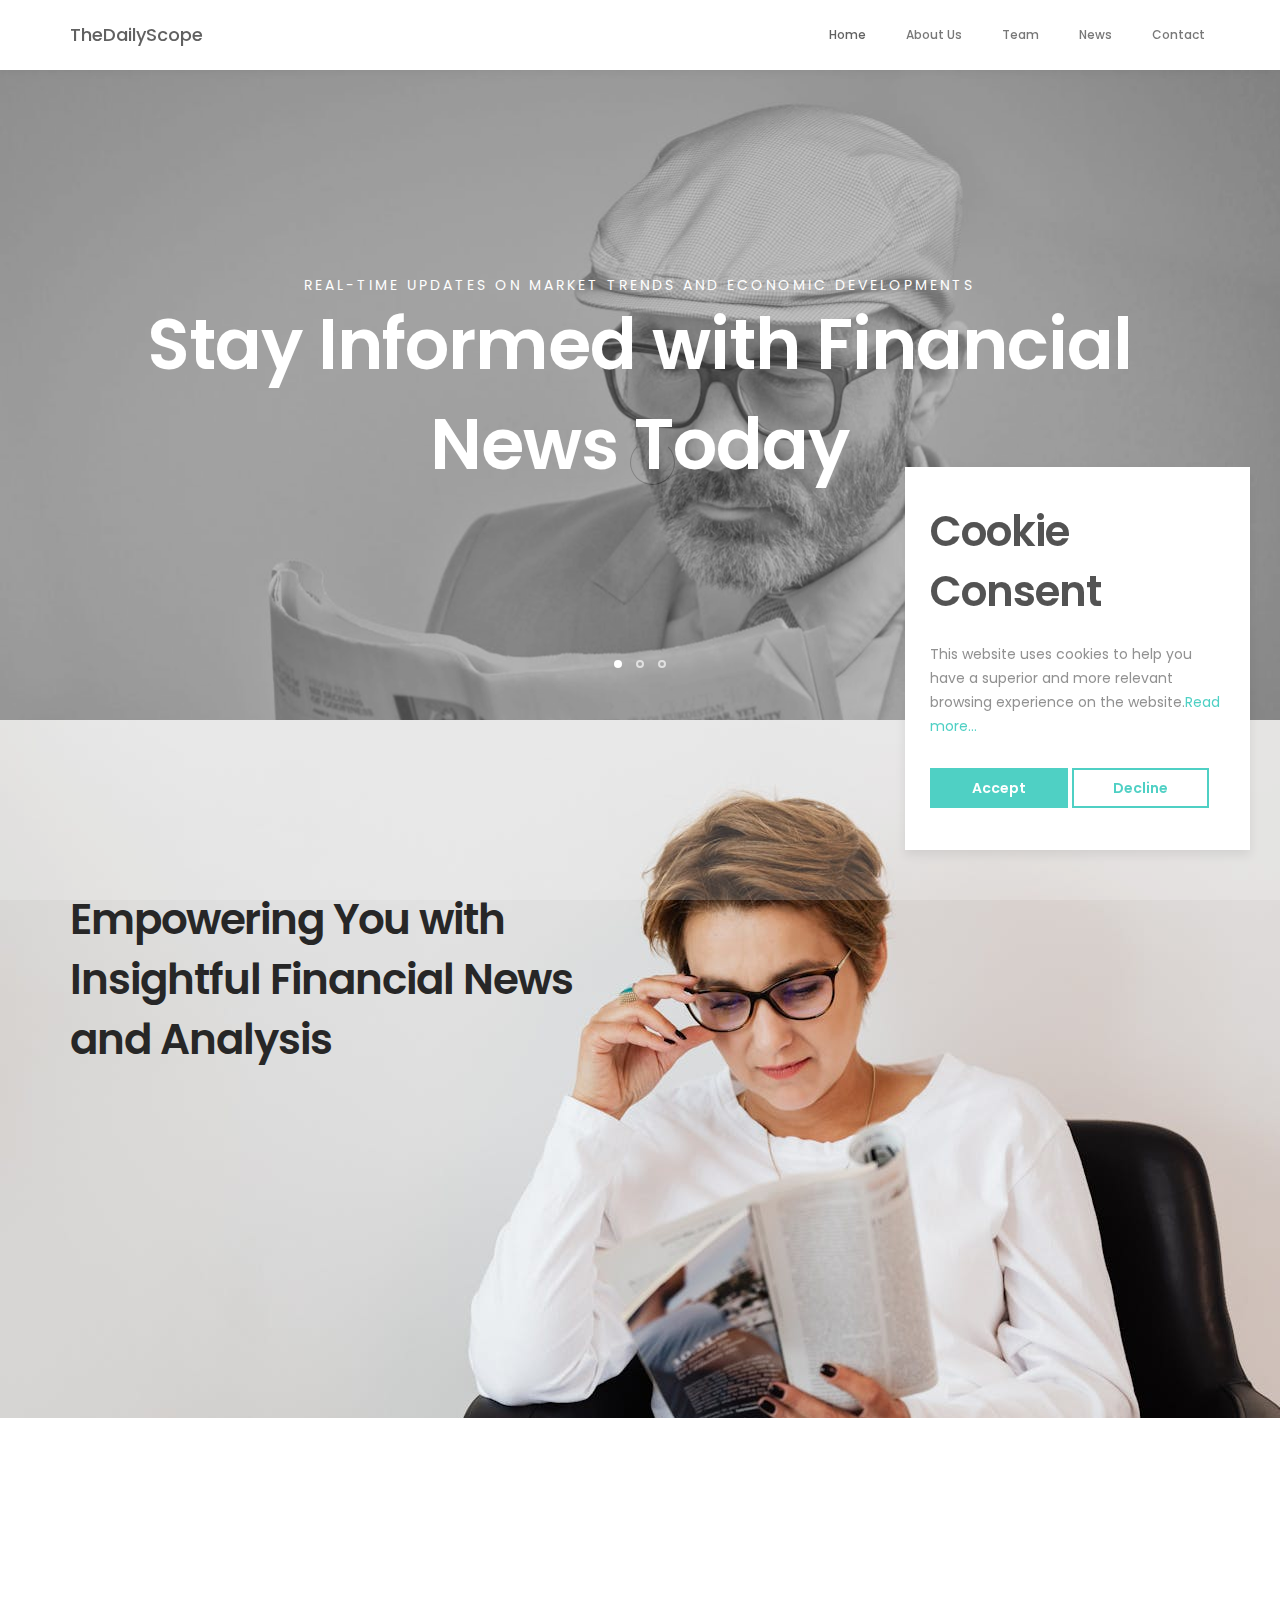
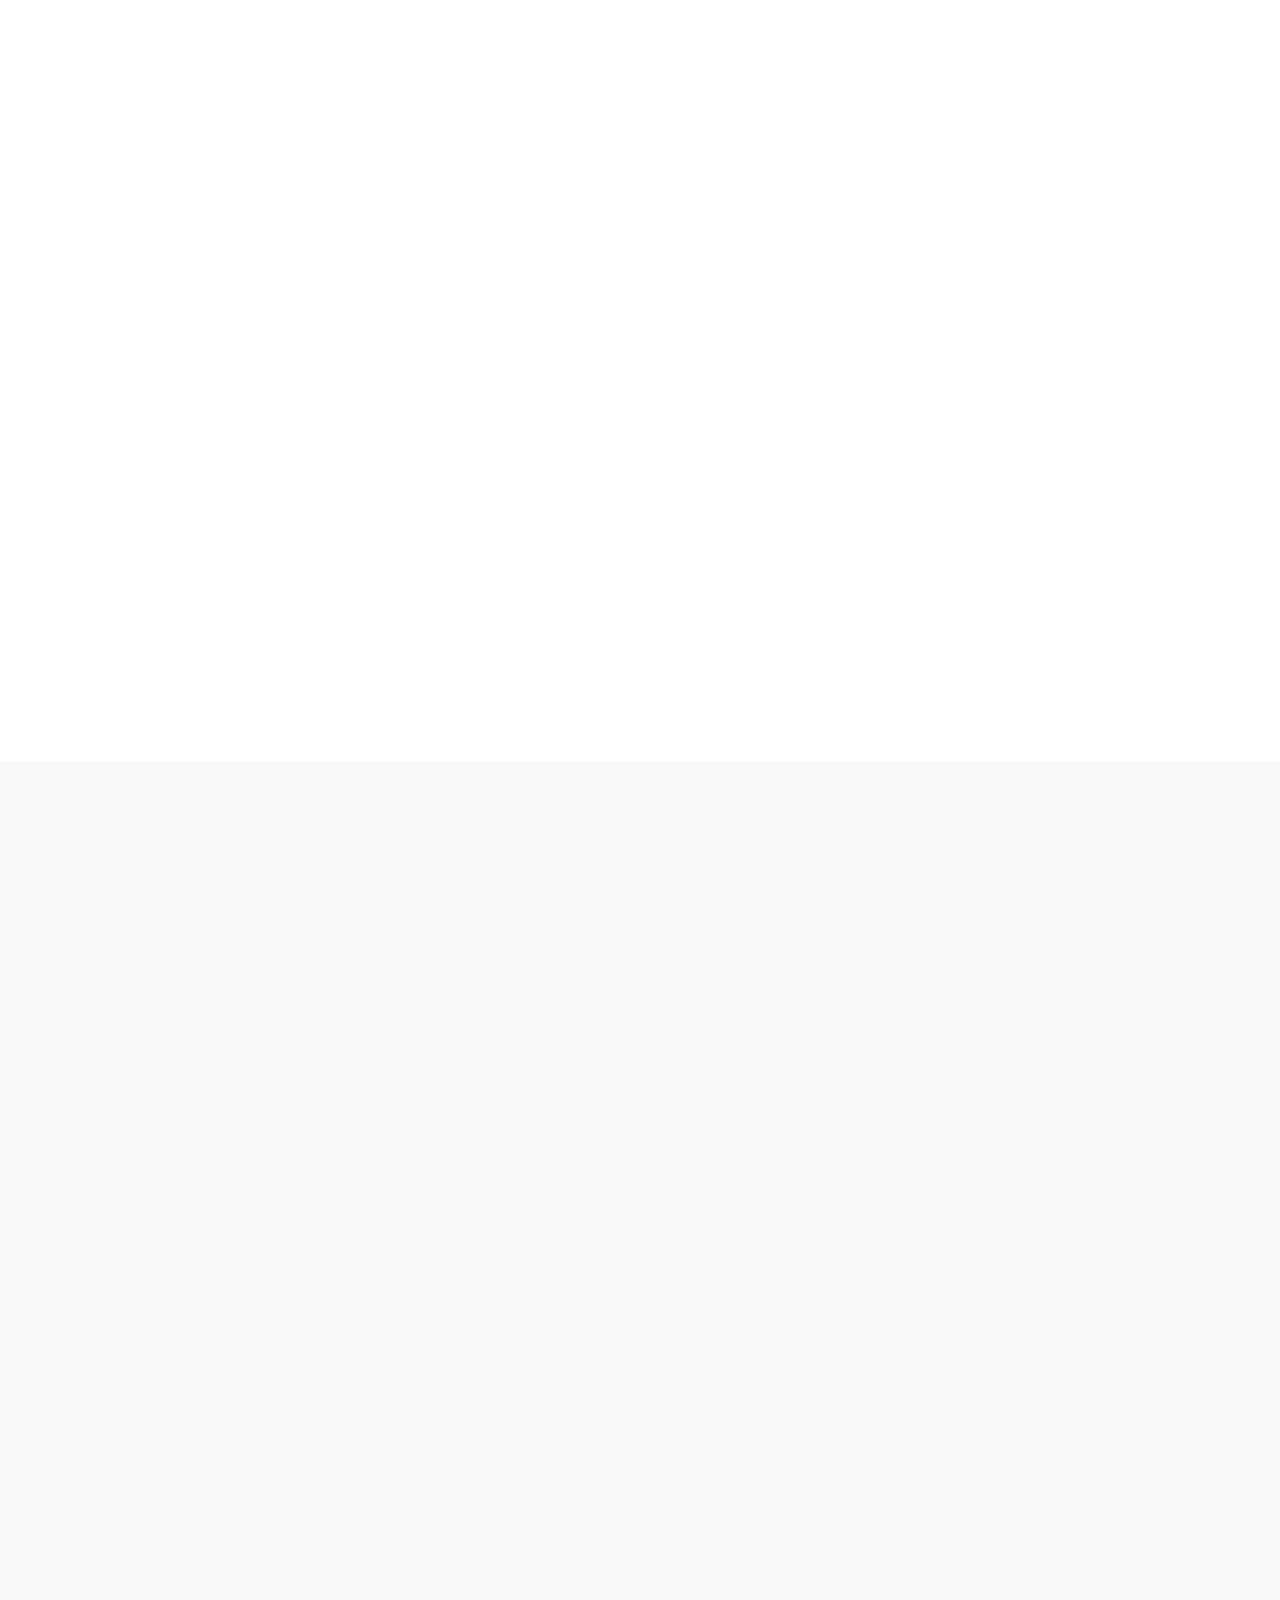
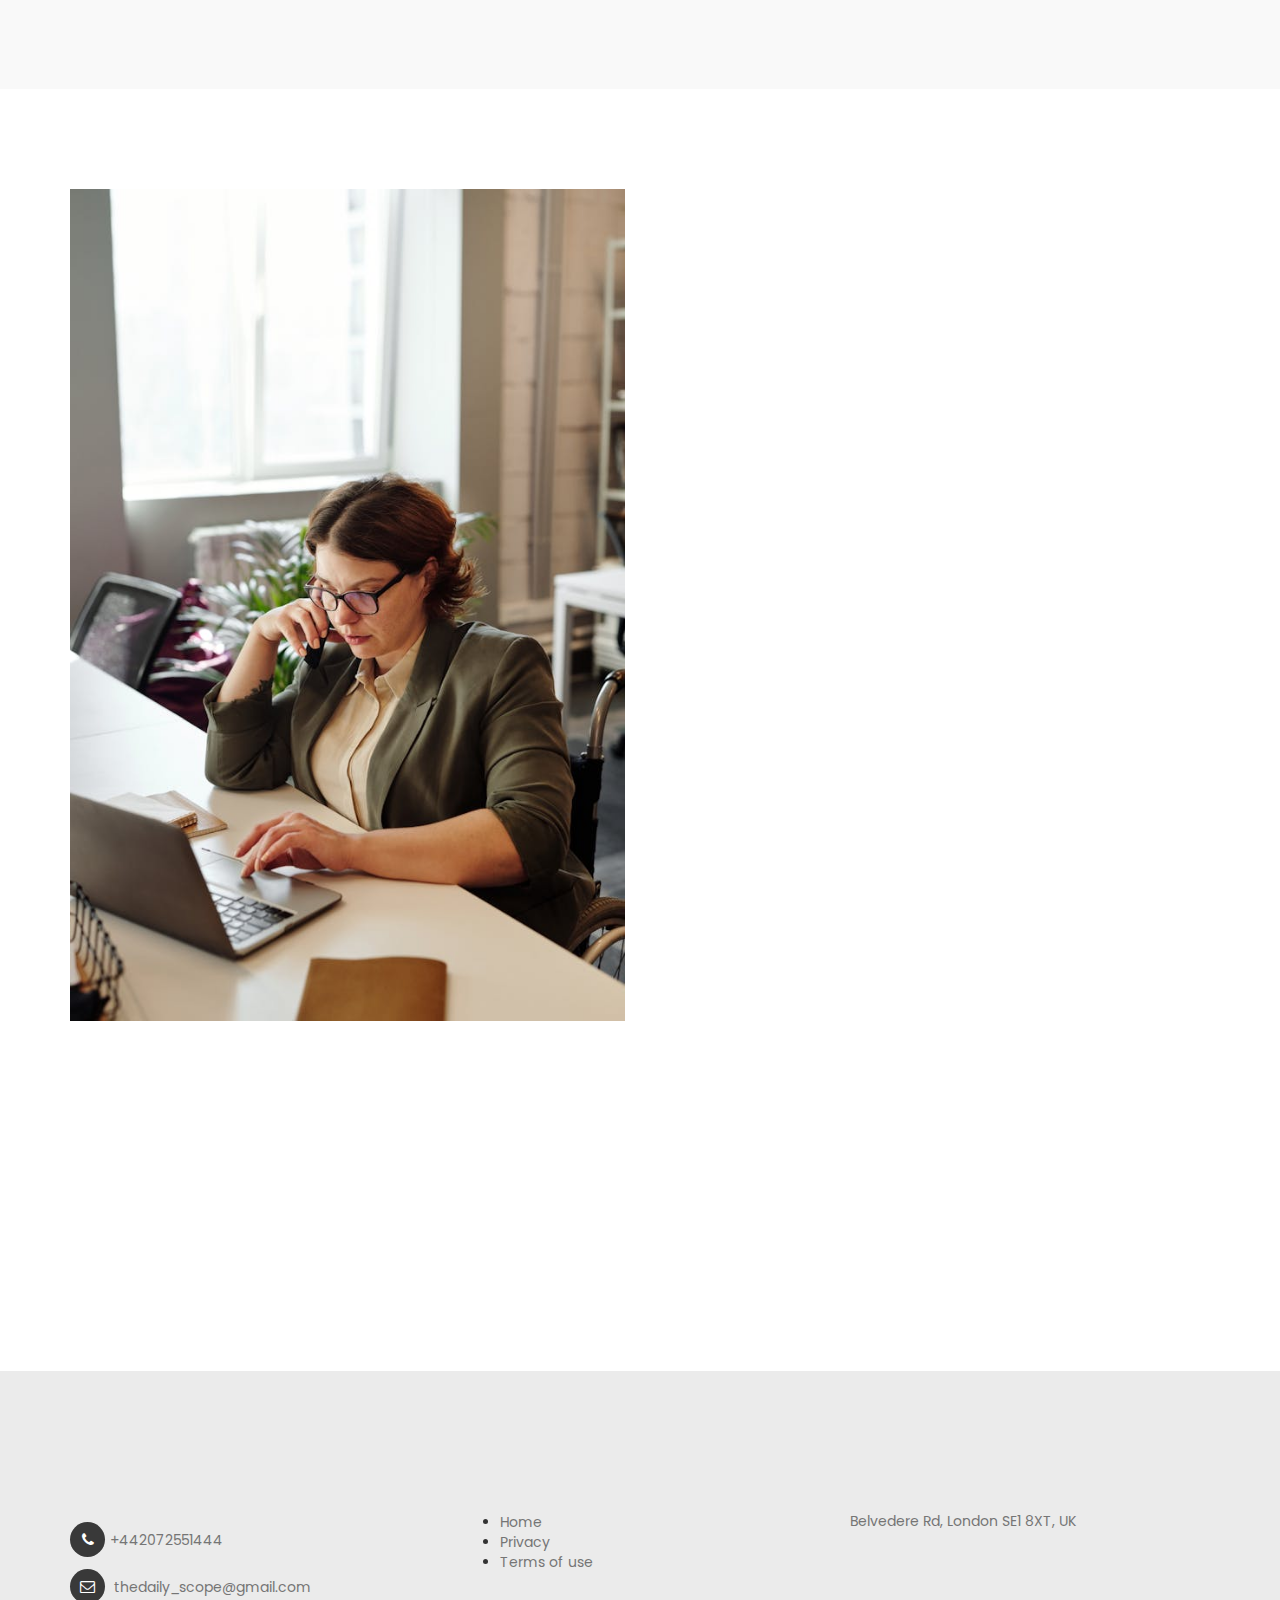
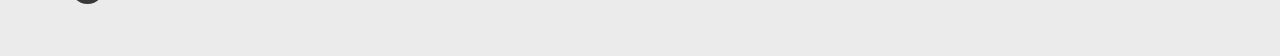
<file: index.html>
<!DOCTYPE html>
<html lang="en">
<head>

     <title>TheDailyScope</title>
     <meta charset="UTF-8">
     <meta http-equiv="X-UA-Compatible" content="IE=Edge">
     <meta name="description" content="">
     <meta name="keywords" content="">
     <meta name="author" content="Tooplate">
     <meta name="viewport" content="width=device-width, initial-scale=1, maximum-scale=1">

     <link rel="shortcut icon" href="images/logo.png">

     <link rel="stylesheet" href="css/bootstrap.min.css">
     <link rel="stylesheet" href="css/font-awesome.min.css">
     <link rel="stylesheet" href="css/animate.css">
     <link rel="stylesheet" href="css/owl.carousel.css">
     <link rel="stylesheet" href="css/owl.theme.default.min.css">

     <!-- MAIN CSS -->
     <link rel="stylesheet" href="css/tooplate-style.css">

</head>
<body id="top" data-spy="scroll" data-target=".navbar-collapse" data-offset="50">

     <!-- PRE LOADER -->
     <section class="preloader">
          <div class="spinner">

               <span class="spinner-rotate"></span>
               
          </div>
     </section>

     <!-- MENU -->
     <section class="navbar navbar-default navbar-static-top" role="navigation">
          <div class="container">

               <div class="navbar-header">
                    <button class="navbar-toggle" data-toggle="collapse" data-target=".navbar-collapse">
                         <span class="icon icon-bar"></span>
                         <span class="icon icon-bar"></span>
                         <span class="icon icon-bar"></span>
                    </button>

                    <!-- lOGO TEXT HERE -->
                    <a href="index.html" class="navbar-brand">TheDailyScope</a>
               </div>

               <!-- MENU LINKS -->
               <div class="collapse navbar-collapse">
                    <ul class="nav navbar-nav navbar-right">
                         <li><a href="#top" class="smoothScroll">Home</a></li>
                         <li><a href="#about" class="smoothScroll">About Us</a></li>
                         <li><a href="#team" class="smoothScroll">Team</a></li>
                         <li><a href="#news" class="smoothScroll">News</a></li>
                         <li><a href="#google-map" class="smoothScroll">Contact</a></li>
                    </ul>
               </div>

          </div>
     </section>


     <!-- HOME -->
     <section id="home" class="slider" data-stellar-background-ratio="0.5">
          <div class="container">
               <div class="row">

                         <div class="owl-carousel owl-theme">
                              <div class="item item-first">
                                   <div class="caption">
                                        <div class="col-md-offset-1 col-md-10">
                                             <h3>Real-time Updates on Market Trends and Economic Developments</h3>
                                             <h1>Stay Informed with Financial News Today</h1>
                                        </div>
                                   </div>
                              </div>

                              <div class="item item-second">
                                   <div class="caption">
                                        <div class="col-md-offset-1 col-md-10">
                                             <h3>Exploring Innovations in Banking, Investing, and Fintech</h3>
                                             <h1>Discover New Financial Platforms</h1>
                                        </div>
                                   </div>
                              </div>

                              <div class="item item-third">
                                   <div class="caption">
                                        <div class="col-md-offset-1 col-md-10">
                                             <h3>Inspiring Stories of Success, Entrepreneurship, and Philanthropy</h3>
                                             <h1>Celebrating Rich People's Achievements</h1>
                                        </div>
                                   </div>
                              </div>
                         </div>

               </div>
          </div>
     </section>


     <!-- ABOUT -->
     <section id="about">
          <div class="container">
               <div class="row">

                    <div class="col-md-6 col-sm-6">
                         <div class="about-info">
                              <h2 class="wow fadeInUp" data-wow-delay="0.6s">Empowering You with Insightful Financial News and Analysis</h2>
                              <div class="wow fadeInUp" data-wow-delay="0.8s">
                                   <p>
                                    Welcome to TheDailyScope, your ultimate source for the latest financial news and updates. We are dedicated to providing timely and accurate information on financial markets, investment trends, and economic developments to help our readers make informed decisions.
                                    
                                    At TheDailyScope, we understand the importance of staying ahead in today's fast-paced financial landscape. Our team of experienced journalists and financial experts work tirelessly to bring you the most relevant and insightful news from around the world.</p>
                              </div>
                         </div>
                    </div>
                    
               </div>
          </div>
     </section>


     <!-- TEAM -->
     <section id="team" data-stellar-background-ratio="1">
          <div class="container">
               <div class="row">

                    <div class="col-md-6 col-sm-6">
                         <div class="about-info">
                              <h2 class="wow fadeInUp" data-wow-delay="0.1s">Our Team</h2>
                         </div>
                    </div>

                    <div class="clearfix"></div>

                    <div class="col-md-4 col-sm-6">
                         <div class="team-thumb wow fadeInUp" data-wow-delay="0.2s">
                              <img src="images/team-image1.jpg" class="img-responsive" alt="">

                                   <div class="team-info">
                                        <h3>Nate Baston</h3>
                                        <p>Journalist</p>
                                   </div>

                         </div>
                    </div>

                    <div class="col-md-4 col-sm-6">
                         <div class="team-thumb wow fadeInUp" data-wow-delay="0.4s">
                              <img src="images/team-image3.jpg" class="img-responsive" alt="">

                                   <div class="team-info">
                                        <h3>Jason Stewart</h3>
                                        <p> Senior Reporter</p>
                                   </div>

                         </div>
                    </div>

                    <div class="col-md-4 col-sm-6">
                         <div class="team-thumb wow fadeInUp" data-wow-delay="0.6s">
                              <img src="images/team-image2.jpg" class="img-responsive" alt="">

                                   <div class="team-info">
                                        <h3>Miasha Nakahara</h3>
                                        <p>Digital Editor</p>
                                   </div>

                         </div>
                    </div>
                    
               </div>
          </div>
     </section>


     <!-- NEWS -->
     <section id="news" data-stellar-background-ratio="2.5">
          <div class="container">
               <div class="row">

                    <div class="col-md-12 col-sm-12">
                         <!-- SECTION TITLE -->
                         <div class="section-title wow fadeInUp" data-wow-delay="0.1s">
                              <h2>Latest News</h2>
                         </div>
                    </div>

                    <div class="col-md-4 col-sm-6">
                         <!-- NEWS THUMB -->
                         <div class="news-thumb wow fadeInUp" data-wow-delay="0.4s">
                              <a>
                                   <img src="images/news-image1.jpg" class="img-responsive" alt="">
                              </a>
                              <div class="news-info">
                                   <span>March 08, 2018</span>
                                   <h3><a>Financial News Today</a></h3>
                                   <p>Stay informed with the latest updates on financial news today. Our dedicated team of journalists brings you timely reports on market trends, economic developments, and financial events shaping the global landscape. Whether you're a seasoned investor or just curious about the world of finance, we provide insightful coverage to keep you informed.</p>
                              </div>
                         </div>
                    </div>

                    <div class="col-md-4 col-sm-6">
                         <!-- NEWS THUMB -->
                         <div class="news-thumb wow fadeInUp" data-wow-delay="0.6s">
                              <a>
                                   <img src="images/news-image2.jpg" class="img-responsive" alt="">
                              </a>
                              <div class="news-info">
                                   <span>February 20, 2018</span>
                                   <h3><a>New Financial Platforms</a></h3>
                                   <p>Explore the latest innovations in financial technology with our coverage of new financial platforms. From mobile banking apps to blockchain solutions, we highlight the cutting-edge technologies revolutionizing the way we manage money. Stay ahead of the curve and discover new opportunities in the rapidly evolving world of fintech.</p>
                              </div>
                         </div>
                    </div>

                    <div class="col-md-4 col-sm-6">
                         <!-- NEWS THUMB -->
                         <div class="news-thumb wow fadeInUp" data-wow-delay="0.8s">
                              <a>
                                   <img src="images/news-image3.jpg" class="img-responsive" alt="">
                              </a>
                              <div class="news-info">
                                   <span>January 27, 2018</span>
                                   <h3><a>Rich People's Achievements</a></h3>
                                   <p>Delve into the inspiring stories of rich people's achievements and learn from their success. Our in-depth profiles showcase the journeys of successful entrepreneurs, investors, and industry leaders who have made a significant impact in the financial world. Discover their strategies, insights, and lessons learned on the path to success.</p>
                              </div>
                         </div>
                    </div>

               </div>
          </div>
     </section>


     <!-- MAKE AN APPOINTMENT -->
     <section id="appointment" data-stellar-background-ratio="3">
          <div class="container">
               <div class="row">

                    <div class="col-md-6 col-sm-6">
                         <img src="images/appointment-image.jpg" class="img-responsive" alt="">
                    </div>

                    <div class="col-md-6 col-sm-6">
                         <!-- CONTACT FORM HERE -->
                         <form id="appointment-form" role="form" method="post" action="#">

                              <!-- SECTION TITLE -->
                              <div class="section-title wow fadeInUp" data-wow-delay="0.4s">
                                   <h2>Newsletter Subscription Form</h2>
                              </div>

                              <div class="wow fadeInUp" data-wow-delay="0.8s">
                                   <div class="col-md-6 col-sm-6">
                                        <label for="name">Name</label>
                                        <input type="text" class="form-control" id="name" name="name" placeholder="Full Name">
                                   </div>

                                   <div class="col-md-6 col-sm-6">
                                        <label for="email">Email</label>
                                        <input type="email" class="form-control" id="email" name="email" placeholder="Your Email">
                                        <div style="color: red;" id="result"></div>
                                   </div>

                                   <div class="col-md-12 col-sm-12">
                                        <label for="telephone">Phone Number</label>
                                        <input type="tel" class="form-control" id="phone" name="phone" placeholder="Phone">
                                        <label for="Message">Additional Message</label>
                                        <textarea class="form-control" rows="5" id="message" name="message" placeholder="Message"></textarea>
                                        <button onclick="sendForm()" type="submit" class="form-control" id="submit" name="submit">Submit Button</button>
                                   </div>
                              </div>
                        </form>
                    </div>

               </div>
          </div>
     </section>


     <!-- GOOGLE MAP -->
     <section id="google-map">
        <iframe src="https://www.google.com/maps/embed?pb=!1m18!1m12!1m3!1d0.004127479693352068!2d-0.11490437498628552!3d51.50666136312763!2m3!1f0!2f0!3f0!3m2!1i1024!2i768!4f13.1!3m3!1m2!1s0x0%3A0x0!2zNTHCtDI2JzE1LjYiTiAwLjExNDkwNDM3NDk5NTM1MjIgU0!5e0!3m2!1sen!2suk!4v1679843767631!5m2!1sen!2suk" width="100%" height="350" frameborder="0" style="border:0" allowfullscreen></iframe>
     </section>           


     <!-- FOOTER -->
     <footer data-stellar-background-ratio="5">
          <div class="container">
               <div class="row">

                    <div class="col-md-4 col-sm-4">
                         <div class="footer-thumb"> 
                              <h4 class="wow fadeInUp" data-wow-delay="0.4s">Contact Info</h4>
                              <div class="contact-info">
                                   <p><i class="fa fa-phone"></i>+442072551444</p>
                                   <p><i class="fa fa-envelope-o"></i> <a href="mailto:thedaily_scope@gmail.com">thedaily_scope@gmail.com</a></p>
                              </div>
                         </div>
                    </div>

                    <div class="col-md-4 col-sm-4"> 
                         <div class="footer-thumb"> 
                              <h4 class="wow fadeInUp" data-wow-delay="0.4s">Quick links</h4>
                              <ul>
                                <li><a href="index.html">Home</a></li>
                                <li><a href="privacy-policy.html">Privacy</a></li>
                                <li><a href="terms-of-use.html">Terms of use</a></li>
                              </ul>
                         </div>
                    </div>

                    <div class="col-md-4 col-sm-4"> 
                         <div class="footer-thumb">
                              <div class="opening-hours">
                                   <h4 class="wow fadeInUp" data-wow-delay="0.4s">Location</h4>
                                   <p>Belvedere Rd, London SE1 8XT, UK</p>
                              </div> 
                         </div>
                    </div>
               </div>
          </div>
     </footer>

    <!-- Cookie banner -->
    <div class="cookie-wrapper show">
        <div>
            <i class="bx bx-cookie"></i>
            <h2>Cookie Consent</h2>
        </div>

        <div class="data">
            <p>This website uses cookies to help you have a superior and more relevant browsing experience on the website.<a href="#">Read more...</a></p>
        </div>

        <div class="buttons">
            <button class="cookie-button" id="acceptBtn">Accept</button>
            <button class="cookie-button" id="declineBtn">Decline</button>
        </div>
    </div>
    <!-- End Cookie banner -->

     <!-- SCRIPTS -->
     <script src="js/jquery.js"></script>
     <script src="js/bootstrap.min.js"></script>
     <script src="js/jquery.sticky.js"></script>
     <script src="js/jquery.stellar.min.js"></script>
     <script src="js/wow.min.js"></script>
     <script src="js/smoothscroll.js"></script>
     <script src="js/owl.carousel.min.js"></script>
     <script src="js/custom.js"></script>
     <script src="js/contact-form.js"></script>
     <script src="js/cookiebanner.js"></script>

</body>
</html>
</file>
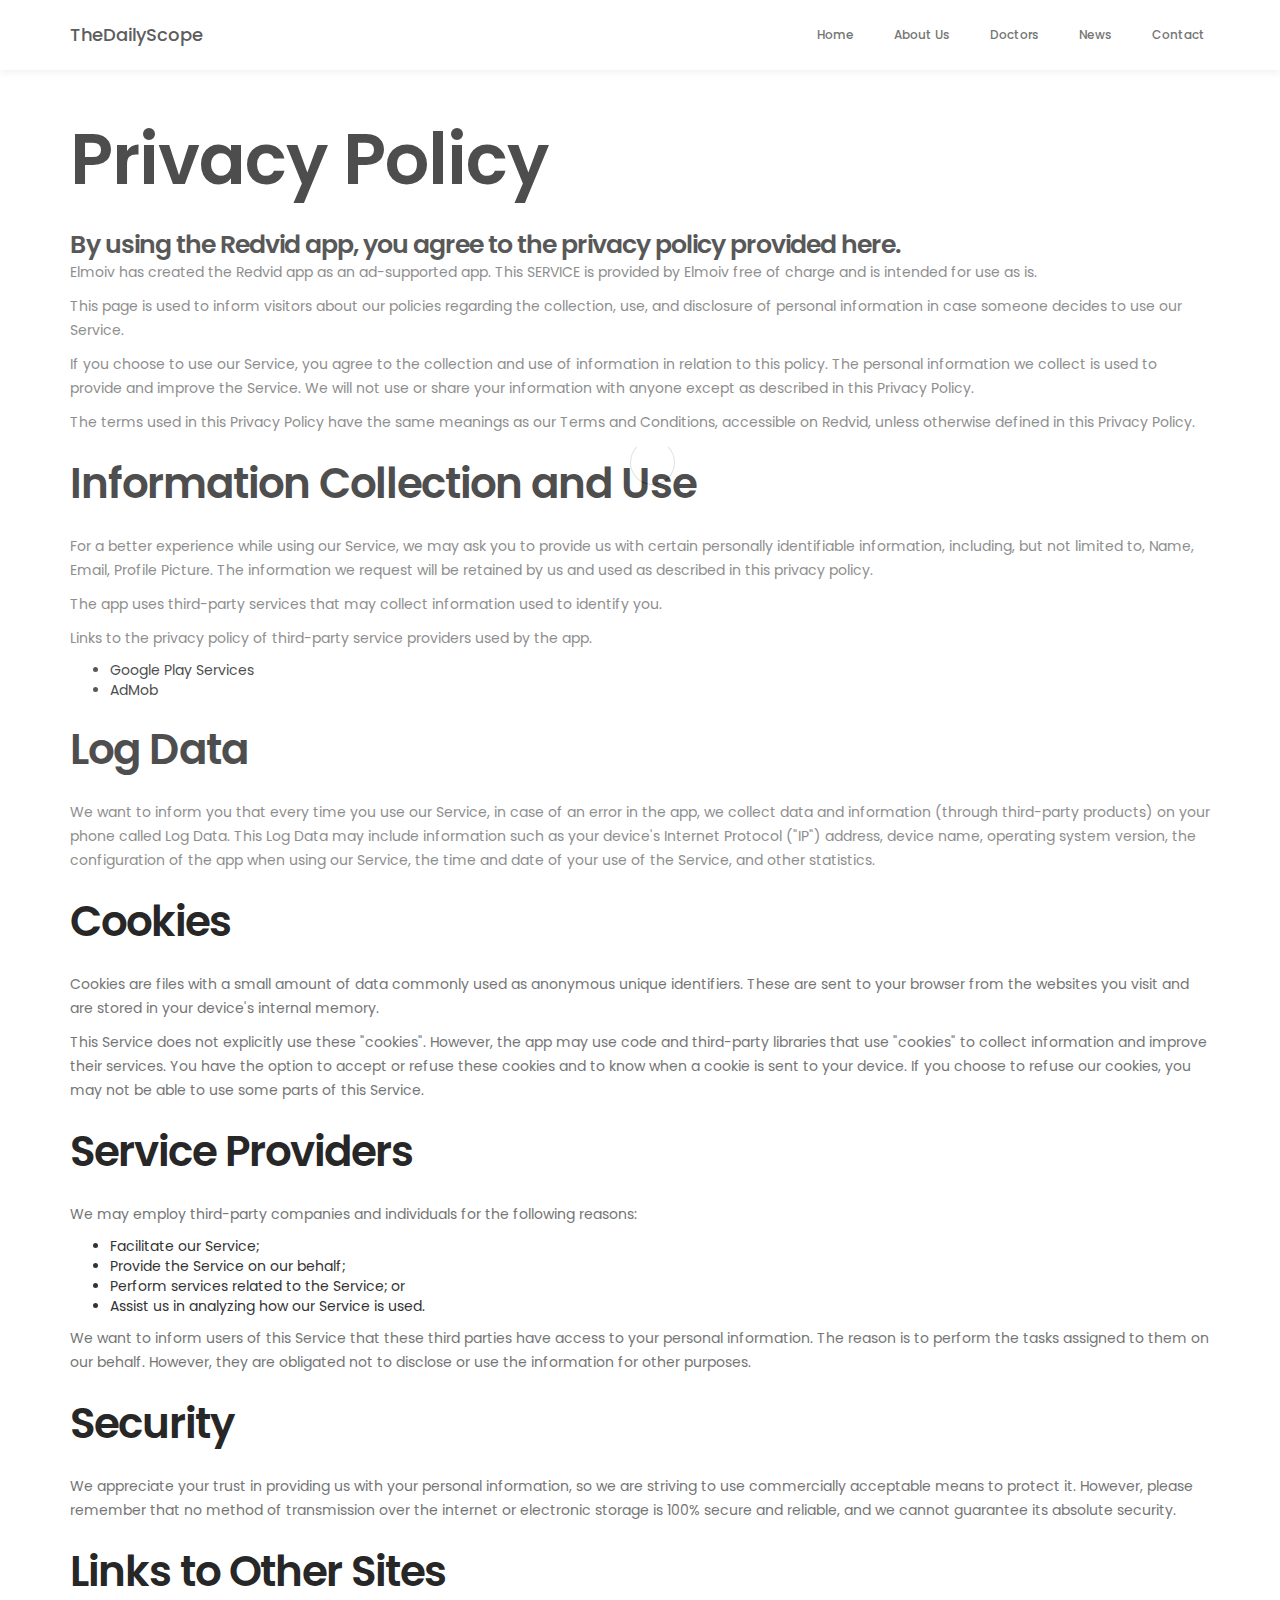
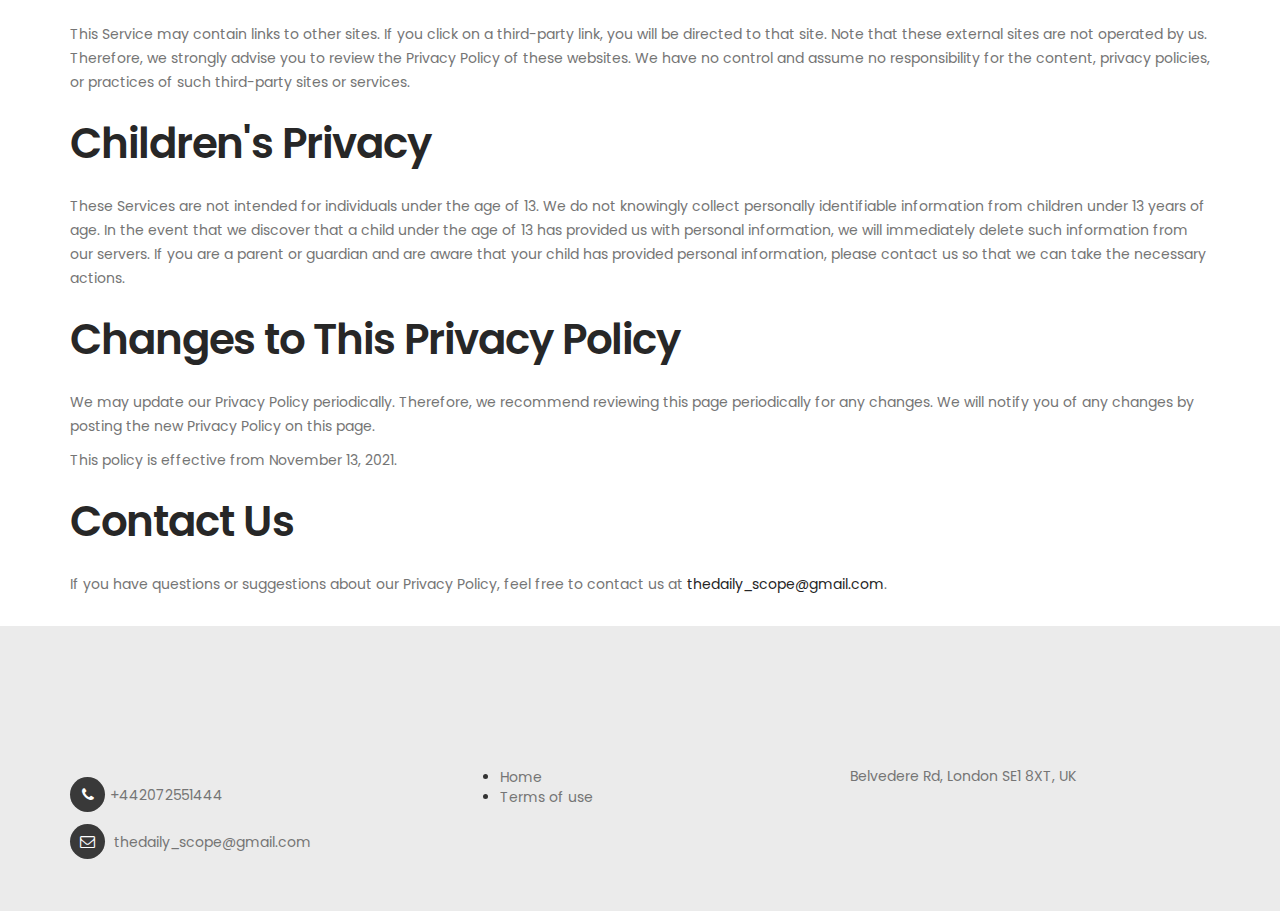
<file: privacy-policy.html>
<!DOCTYPE html>
<html dir="auto" lang="en">
    <head>

        <title>TheDailyScope</title>
        <meta charset="UTF-8">
        <meta http-equiv="X-UA-Compatible" content="IE=Edge">
        <meta name="description" content="">
        <meta name="keywords" content="">
        <meta name="author" content="Tooplate">
        <meta name="viewport" content="width=device-width, initial-scale=1, maximum-scale=1">

        <link rel="shortcut icon" href="images/logo.png">
   
        <link rel="stylesheet" href="css/bootstrap.min.css">
        <link rel="stylesheet" href="css/font-awesome.min.css">
        <link rel="stylesheet" href="css/animate.css">
        <link rel="stylesheet" href="css/owl.carousel.css">
        <link rel="stylesheet" href="css/owl.theme.default.min.css">
   
        <!-- MAIN CSS -->
        <link rel="stylesheet" href="css/tooplate-style.css">
   
   </head>
    <body>
        <!-- PRE LOADER -->
        <section class="preloader">
            <div class="spinner">

                <span class="spinner-rotate"></span>
                
            </div>
        </section>

        <!-- MENU -->
        <section class="navbar navbar-default navbar-static-top" role="navigation">
                <div class="container">

                    <div class="navbar-header">
                        <button class="navbar-toggle" data-toggle="collapse" data-target=".navbar-collapse">
                            <span class="icon icon-bar"></span>
                            <span class="icon icon-bar"></span>
                            <span class="icon icon-bar"></span>
                        </button>

                        <!-- lOGO TEXT HERE -->
                        <a href="index.html" class="navbar-brand">TheDailyScope</a>
                    </div>

                    <!-- MENU LINKS -->
                    <div class="collapse navbar-collapse">
                        <ul class="nav navbar-nav navbar-right">
                            <li><a href="#top" class="smoothScroll">Home</a></li>
                            <li><a href="#about" class="smoothScroll">About Us</a></li>
                            <li><a href="#team" class="smoothScroll">Doctors</a></li>
                            <li><a href="#news" class="smoothScroll">News</a></li>
                            <li><a href="#google-map" class="smoothScroll">Contact</a></li>
                        </ul>
                    </div>

                </div>
        </section>
        <main>
            <article class="container additional-wrapper">
                <div class="page__content" style="padding: 20px 0px;">
                    <h1 class="page__title">Privacy Policy</h1>
                    <h3 id="by-using-the-redvid-app-you-agree-to-the-privacy-policy-given-here">By using the Redvid app, you agree to the privacy policy provided here.</h3>
                    <p>Elmoiv has created the Redvid app as an ad-supported app. This SERVICE is provided by Elmoiv free of charge and is intended for use as is.</p>
                    <p>This page is used to inform visitors about our policies regarding the collection, use, and disclosure of personal information in case someone decides to use our Service.</p>
                    <p>If you choose to use our Service, you agree to the collection and use of information in relation to this policy. The personal information we collect is used to provide and improve the Service. We will not use or share your information with anyone except as described in this Privacy Policy.</p>
                    <p>The terms used in this Privacy Policy have the same meanings as our Terms and Conditions, accessible on Redvid, unless otherwise defined in this Privacy Policy.</p>
                    <h2 id="information-collection-and-use">Information Collection and Use</h2>
                    <p>For a better experience while using our Service, we may ask you to provide us with certain personally identifiable information, including, but not limited to, Name, Email, Profile Picture. The information we request will be retained by us and used as described in this privacy policy.</p>
                    <p>The app uses third-party services that may collect information used to identify you.</p>
                    <p>Links to the privacy policy of third-party service providers used by the app.</p>
                    <ul>
                        <li><a href="https://www.google.com/policies/privacy/">Google Play Services</a></li>
                        <li><a href="https://support.google.com/admob/answer/6128543?hl=en">AdMob</a></li>
                    </ul>
                    <h2 id="log-data">Log Data</h2>
                    <p>We want to inform you that every time you use our Service, in case of an error in the app, we collect data and information (through third-party products) on your phone called Log Data. This Log Data may include information such as your device's Internet Protocol ("IP") address, device name, operating system version, the configuration of the app when using our Service, the time and date of your use of the Service, and other statistics.</p>
                    <h2 id="cookies">Cookies</h2>
                    <p>Cookies are files with a small amount of data commonly used as anonymous unique identifiers. These are sent to your browser from the websites you visit and are stored in your device's internal memory.</p>
                    <p>This Service does not explicitly use these "cookies". However, the app may use code and third-party libraries that use "cookies" to collect information and improve their services. You have the option to accept or refuse these cookies and to know when a cookie is sent to your device. If you choose to refuse our cookies, you may not be able to use some parts of this Service.</p>
                    <h2 id="service-providers">Service Providers</h2>
                    <p>We may employ third-party companies and individuals for the following reasons:</p>
                    <ul>
                        <li>Facilitate our Service;</li>
                        <li>Provide the Service on our behalf;</li>
                        <li>Perform services related to the Service; or</li>
                        <li>Assist us in analyzing how our Service is used.</li>
                    </ul>
                    <p>We want to inform users of this Service that these third parties have access to your personal information. The reason is to perform the tasks assigned to them on our behalf. However, they are obligated not to disclose or use the information for other purposes.</p>
                    <h2 id="security">Security</h2>
                    <p>We appreciate your trust in providing us with your personal information, so we are striving to use commercially acceptable means to protect it. However, please remember that no method of transmission over the internet or electronic storage is 100% secure and reliable, and we cannot guarantee its absolute security.</p>
                    <h2 id="links-to-other-sites">Links to Other Sites</h2>
                    <p>This Service may contain links to other sites. If you click on a third-party link, you will be directed to that site. Note that these external sites are not operated by us. Therefore, we strongly advise you to review the Privacy Policy of these websites. We have no control and assume no responsibility for the content, privacy policies, or practices of such third-party sites or services.</p>
                    <h2 id="childrens-privacy">Children's Privacy</h2>
                    <p>These Services are not intended for individuals under the age of 13. We do not knowingly collect personally identifiable information from children under 13 years of age. In the event that we discover that a child under the age of 13 has provided us with personal information, we will immediately delete such information from our servers. If you are a parent or guardian and are aware that your child has provided personal information, please contact us so that we can take the necessary actions.</p>
                    <h2 id="changes-to-this-privacy-policy">Changes to This Privacy Policy</h2>
                    <p>We may update our Privacy Policy periodically. Therefore, we recommend reviewing this page periodically for any changes. We will notify you of any changes by posting the new Privacy Policy on this page.</p>
                    <p>This policy is effective from November 13, 2021.</p>
                    <h2 id="contact-us">Contact Us</h2>
                    <p>If you have questions or suggestions about our Privacy Policy, feel free to contact us at <a href="mailto:thedaily_scope@gmail.com">thedaily_scope@gmail.com</a>.</p>
                </div>
            </article>
        </main>

        <!-- FOOTER -->
        <footer data-stellar-background-ratio="5">
            <div class="container">
                <div class="row">

                    <div class="col-md-4 col-sm-4">
                        <div class="footer-thumb"> 
                                <h4 class="wow fadeInUp" data-wow-delay="0.4s">Contact Info</h4>
                                <div class="contact-info">
                                    <p><i class="fa fa-phone"></i>+442072551444</p>
                                    <p><i class="fa fa-envelope-o"></i> <a href="mailto:thedaily_scope@gmail.com">thedaily_scope@gmail.com</a></p>
                                </div>
                        </div>
                    </div>

                    <div class="col-md-4 col-sm-4"> 
                        <div class="footer-thumb"> 
                                <h4 class="wow fadeInUp" data-wow-delay="0.4s">Quick links</h4>
                                <ul>
                                <li><a href="index.html">Home</a></li>
                                <li><a href="terms-of-use.html">Terms of use</a></li>
                                </ul>
                        </div>
                    </div>

                    <div class="col-md-4 col-sm-4"> 
                        <div class="footer-thumb">
                             <div class="opening-hours">
                                  <h4 class="wow fadeInUp" data-wow-delay="0.4s">Location</h4>
                                  <p>Belvedere Rd, London SE1 8XT, UK</p>
                             </div> 
                        </div>
                   </div>
                </div>
            </div>
        </footer>


        <!-- SCRIPTS -->
        <script src="js/jquery.js"></script>
        <script src="js/bootstrap.min.js"></script>
        <script src="js/jquery.sticky.js"></script>
        <script src="js/jquery.stellar.min.js"></script>
        <script src="js/wow.min.js"></script>
        <script src="js/smoothscroll.js"></script>
        <script src="js/owl.carousel.min.js"></script>
        <script src="js/custom.js"></script>
        <script src="js/contact-form.js"></script>
        <script src="js/cookiebanner.js"></script>
    </body>
</html>
</file>
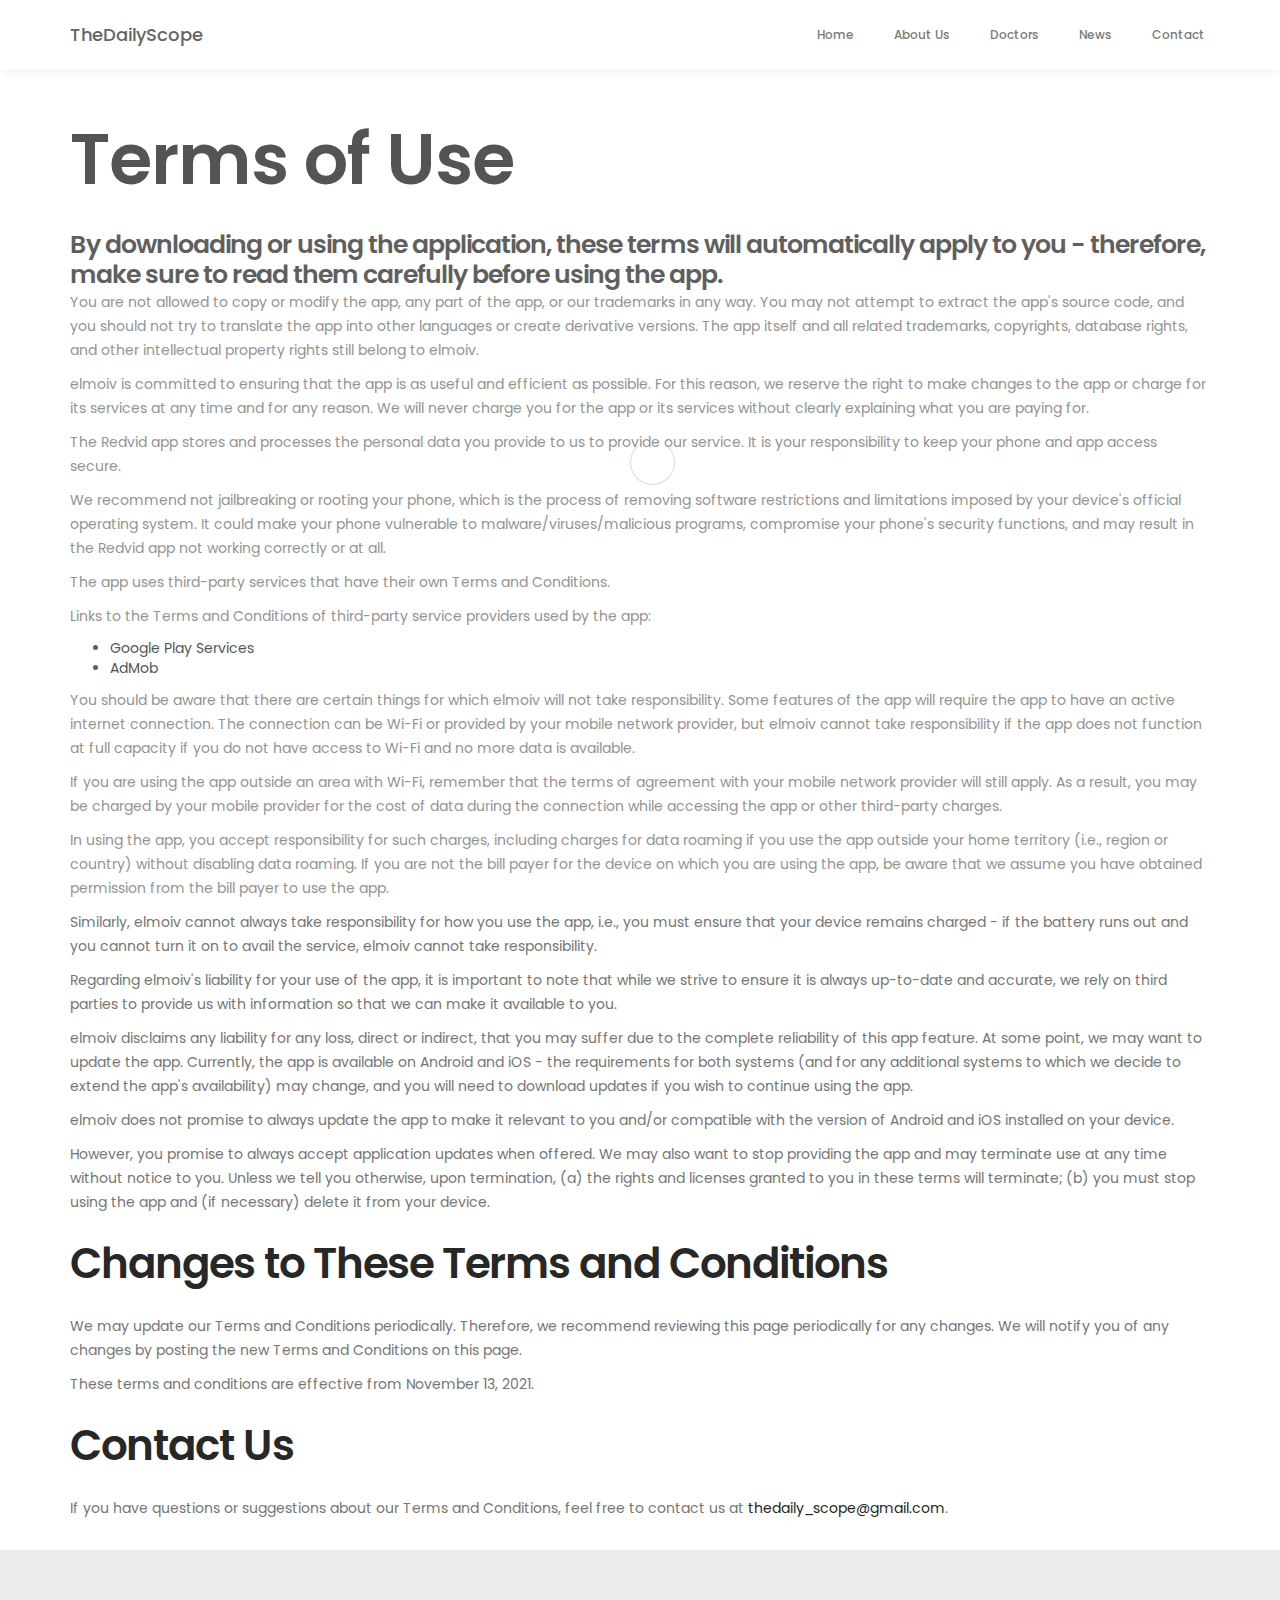
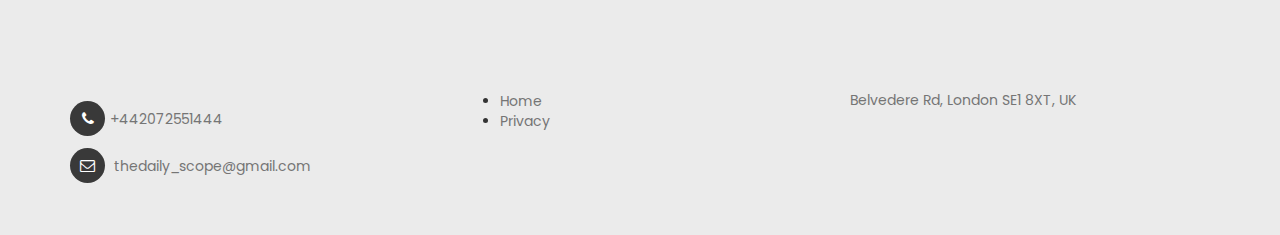
<file: terms-of-use.html>
<!DOCTYPE html>
<html dir="auto" lang="en">
    <head>

        <title>TheDailyScope</title>
        <meta charset="UTF-8">
        <meta http-equiv="X-UA-Compatible" content="IE=Edge">
        <meta name="description" content="">
        <meta name="keywords" content="">
        <meta name="author" content="Tooplate">
        <meta name="viewport" content="width=device-width, initial-scale=1, maximum-scale=1">
   
        <link rel="shortcut icon" href="images/logo.png">

        <link rel="stylesheet" href="css/bootstrap.min.css">
        <link rel="stylesheet" href="css/font-awesome.min.css">
        <link rel="stylesheet" href="css/animate.css">
        <link rel="stylesheet" href="css/owl.carousel.css">
        <link rel="stylesheet" href="css/owl.theme.default.min.css">
   
        <!-- MAIN CSS -->
        <link rel="stylesheet" href="css/tooplate-style.css">
   
   </head>
    <body>
        <!-- PRE LOADER -->
        <section class="preloader">
            <div class="spinner">

                <span class="spinner-rotate"></span>
                
            </div>
        </section>

        <!-- MENU -->
        <section class="navbar navbar-default navbar-static-top" role="navigation">
                <div class="container">

                    <div class="navbar-header">
                        <button class="navbar-toggle" data-toggle="collapse" data-target=".navbar-collapse">
                            <span class="icon icon-bar"></span>
                            <span class="icon icon-bar"></span>
                            <span class="icon icon-bar"></span>
                        </button>

                        <!-- lOGO TEXT HERE -->
                        <a href="index.html" class="navbar-brand">TheDailyScope</a>
                    </div>

                    <!-- MENU LINKS -->
                    <div class="collapse navbar-collapse">
                        <ul class="nav navbar-nav navbar-right">
                            <li><a href="#top" class="smoothScroll">Home</a></li>
                            <li><a href="#about" class="smoothScroll">About Us</a></li>
                            <li><a href="#team" class="smoothScroll">Doctors</a></li>
                            <li><a href="#news" class="smoothScroll">News</a></li>
                            <li><a href="#google-map" class="smoothScroll">Contact</a></li>
                        </ul>
                    </div>

                </div>
        </section>
        <main>
            <article class="container additional-wrapper">
                <div class="page__content" style="padding: 20px 0px;">
                    <h1 class="page__title">Terms of Use</h1>
                    <h3 id="by-downloading-or-using-the-app-these-terms-will-automatically-apply-to-you--therefore-you-should-make-sure-that-you-read-them-carefully-before-using-the-app">By downloading or using the application, these terms will automatically apply to you - therefore, make sure to read them carefully before using the app.</h3>
                    <p>You are not allowed to copy or modify the app, any part of the app, or our trademarks in any way. You may not attempt to extract the app's source code, and you should not try to translate the app into other languages or create derivative versions. The app itself and all related trademarks, copyrights, database rights, and other intellectual property rights still belong to elmoiv.</p>
                    <p>elmoiv is committed to ensuring that the app is as useful and efficient as possible. For this reason, we reserve the right to make changes to the app or charge for its services at any time and for any reason. We will never charge you for the app or its services without clearly explaining what you are paying for.</p>
                    <p>The Redvid app stores and processes the personal data you provide to us to provide our service. It is your responsibility to keep your phone and app access secure.</p>
                    <p>We recommend not jailbreaking or rooting your phone, which is the process of removing software restrictions and limitations imposed by your device's official operating system. It could make your phone vulnerable to malware/viruses/malicious programs, compromise your phone's security functions, and may result in the Redvid app not working correctly or at all.</p>
                    <p>The app uses third-party services that have their own Terms and Conditions.</p>
                    <p>Links to the Terms and Conditions of third-party service providers used by the app:</p>
                    <ul>
                        <li><a href="https://www.google.com/policies/privacy/">Google Play Services</a></li>
                        <li><a href="https://support.google.com/admob/answer/6128543?hl=en">AdMob</a></li>
                    </ul>
                    <p>You should be aware that there are certain things for which elmoiv will not take responsibility. Some features of the app will require the app to have an active internet connection. The connection can be Wi-Fi or provided by your mobile network provider, but elmoiv cannot take responsibility if the app does not function at full capacity if you do not have access to Wi-Fi and no more data is available.</p>
                    <p>If you are using the app outside an area with Wi-Fi, remember that the terms of agreement with your mobile network provider will still apply. As a result, you may be charged by your mobile provider for the cost of data during the connection while accessing the app or other third-party charges.</p>
                    <p>In using the app, you accept responsibility for such charges, including charges for data roaming if you use the app outside your home territory (i.e., region or country) without disabling data roaming. If you are not the bill payer for the device on which you are using the app, be aware that we assume you have obtained permission from the bill payer to use the app.</p>
                    <p>Similarly, elmoiv cannot always take responsibility for how you use the app, i.e., you must ensure that your device remains charged - if the battery runs out and you cannot turn it on to avail the service, elmoiv cannot take responsibility.</p>
                    <p>Regarding elmoiv's liability for your use of the app, it is important to note that while we strive to ensure it is always up-to-date and accurate, we rely on third parties to provide us with information so that we can make it available to you.</p>
                    <p>elmoiv disclaims any liability for any loss, direct or indirect, that you may suffer due to the complete reliability of this app feature. At some point, we may want to update the app. Currently, the app is available on Android and iOS - the requirements for both systems (and for any additional systems to which we decide to extend the app's availability) may change, and you will need to download updates if you wish to continue using the app.</p>
                    <p>elmoiv does not promise to always update the app to make it relevant to you and/or compatible with the version of Android and iOS installed on your device.</p>
                    <p>However, you promise to always accept application updates when offered. We may also want to stop providing the app and may terminate use at any time without notice to you. Unless we tell you otherwise, upon termination, (a) the rights and licenses granted to you in these terms will terminate; (b) you must stop using the app and (if necessary) delete it from your device.</p>
                    <h2 id="changes-to-these-terms-and-conditions">Changes to These Terms and Conditions</h2>
                    <p>We may update our Terms and Conditions periodically. Therefore, we recommend reviewing this page periodically for any changes. We will notify you of any changes by posting the new Terms and Conditions on this page.</p>
                    <p>These terms and conditions are effective from November 13, 2021.</p>
                    <h2 id="contact-us">Contact Us</h2>
                    <p>If you have questions or suggestions about our Terms and Conditions, feel free to contact us at <a href="mailto:thedaily_scope@gmail.com">thedaily_scope@gmail.com</a>.</p>
                </div>
            </article>
        </main>

        <!-- FOOTER -->
        <footer data-stellar-background-ratio="5">
            <div class="container">
                <div class="row">

                    <div class="col-md-4 col-sm-4">
                        <div class="footer-thumb"> 
                                <h4 class="wow fadeInUp" data-wow-delay="0.4s">Contact Info</h4>
                                <div class="contact-info">
                                    <p><i class="fa fa-phone"></i>+442072551444</p>
                                    <p><i class="fa fa-envelope-o"></i> <a href="mailto:thedaily_scope@gmail.com">thedaily_scope@gmail.com</a></p>
                                </div>
                        </div>
                    </div>

                    <div class="col-md-4 col-sm-4"> 
                        <div class="footer-thumb"> 
                                <h4 class="wow fadeInUp" data-wow-delay="0.4s">Quick links</h4>
                                <ul>
                                <li><a href="index.html">Home</a></li>
                                <li><a href="privacy-policy.html">Privacy</a></li>
                                </ul>
                        </div>
                    </div>

                    <div class="col-md-4 col-sm-4"> 
                        <div class="footer-thumb">
                             <div class="opening-hours">
                                  <h4 class="wow fadeInUp" data-wow-delay="0.4s">Location</h4>
                                  <p>Belvedere Rd, London SE1 8XT, UK</p>
                             </div> 
                        </div>
                   </div>
                </div>
            </div>
        </footer>


        <!-- SCRIPTS -->
        <script src="js/jquery.js"></script>
        <script src="js/bootstrap.min.js"></script>
        <script src="js/jquery.sticky.js"></script>
        <script src="js/jquery.stellar.min.js"></script>
        <script src="js/wow.min.js"></script>
        <script src="js/smoothscroll.js"></script>
        <script src="js/owl.carousel.min.js"></script>
        <script src="js/custom.js"></script>
        <script src="js/contact-form.js"></script>
        <script src="js/cookiebanner.js"></script>
  </body>
</html>
</file>
<file: css/tooplate-style.css>
/*

Template 2098 Health

http://www.tooplate.com/view/2098-health

*/

  @import url('https://fonts.googleapis.com/css?family=Poppins:400,500,600');

  body {
    background: #ffffff;
    font-family: 'Poppins', sans-serif;
    overflow-x: hidden;
  }


  /*---------------------------------------
     TYPOGRAPHY              
  -----------------------------------------*/

  h1,h2,h3,h4,h5,h6 {
    font-weight: 600;
    line-height: inherit;
  }

  h1,h2,h3,h4 {
    letter-spacing: -1px;
  }

  h5 {
    font-weight: 500;
  }

  h1 {
    color: #252525;
    font-size: 5em;
  }

  h2 {
    color: #272727;
    font-size: 3em;
    padding-bottom: 10px;
  }

  h3 {
    font-size: 1.8em;
    line-height: 1.2em;
    margin-bottom: 0;
  }

  h4 {
    color: #454545;
    font-size: 1.8em;
    padding-bottom: 2px;
  }

  h6 {
    letter-spacing: 0;
    font-weight: normal;
  }

  p {
    color: #757575;
    font-size: 14px;
    font-weight: normal;
    line-height: 24px;
  }


  /*---------------------------------------
     GENERAL               
  -----------------------------------------*/

  html{
    -webkit-font-smoothing: antialiased;
  }

  a {
    color: #252525;
    -webkit-transition: 0.5s;
    transition: 0.5s;
    text-decoration: none !important;
  }

  a:hover, a:active, a:focus {
    color: #22c4b5;
    outline: none;
  }

  ::-webkit-scrollbar{
    width: 8px;
    height: 8px;
  }

  ::-webkit-scrollbar-thumb {
    cursor: pointer;
    background: #000000;
  }

  .section-title {
    padding-bottom: 20px;
  }

  .section-title h2 {
    margin-top: 0;
  }

  .section-btn {
    background: #22c4b5;
    border: 0;
    border-radius: 3px;
    color: #ffffff;
    font-size: inherit;
    font-weight: 500;
    padding: 14px 20px;
    transition: transform 0.1s ease-in;
    transform: translateX(0);
  }

  .section-btn:hover {
    transform: translateY(-5px);
  }

  .text-align-right {
    text-align: right;
  }

  .text-align-center {
    text-align: center;
  }

  .border-top {
    border-top: 1px solid #f2f2f2;
    margin-top: 4em;
    padding-top: 2.5em;
  }

  .btn-gray {
    background: #393939;
  }

  .btn-blue {
    background: #4267b2;
  }

  .news-thumb {
    background: #ffffff;
    border-radius: 10px;
  }
  .news-thumb img {
    border-radius: 10px 10px 0 0;
  }

  .news-info {
    padding: 30px;
    text-align: left;
  }
  .news-info span {
    display: block;
    letter-spacing: 0.5px;
  }
  .news-info h3 {
    margin-top: 10px;
    margin-bottom: 10px;
  }

  .author {
    border-top: 1px solid #f0f0f0;
    padding-top: 1.5em;
    margin-top: 2em;
  }
  .author img,
  .author .author-info {
    display: inline-block;
    vertical-align: top;
  }
  .author-info h5 {
    margin-bottom: 0;
  }
  .author img {
    border-radius: 100%;
    width: 50px;
    height: 50px;
    margin-right: 10px;
  }


  #about, #team, #news,
  #news-detail {
    position: relative;
    padding-top: 100px;
    padding-bottom: 100px;
  }

  #news, #service {
    text-align: center;
  }

  #google-map {
    line-height: 0;
    margin: 0;
    padding: 0;
  }


  /*---------------------------------------
       PRE LOADER              
  -----------------------------------------*/

  .preloader {
    position: fixed;
    top: 0;
    left: 0;
    width: 100%;
    height: 100%;
    z-index: 99999;
    display: flex;
    flex-flow: row nowrap;
    justify-content: center;
    align-items: center;
    background: none repeat scroll 0 0 #ffffff;
  }

  .spinner {
    border: 1px solid transparent;
    border-radius: 3px;
    position: relative;
  }

  .spinner:before {
    content: '';
    box-sizing: border-box;
    position: absolute;
    top: 50%;
    left: 50%;
    width: 45px;
    height: 45px;
    margin-top: -10px;
    margin-left: -10px;
    border-radius: 50%;
    border: 1px solid #575757;
    border-top-color: #ffffff;
    animation: spinner .9s linear infinite;
  }

  @-webkit-@keyframes spinner {
    to {transform: rotate(360deg);}
  }

  @keyframes spinner {
    to {transform: rotate(360deg);}
  }



  /*---------------------------------------
      MENU              
  -----------------------------------------*/

  header {
    background: #ffffff;
    border-bottom: 1px solid #f2f2f2;
    display: flex;
    height: 45px;
  }

  header .col-md-8 {
    padding-right: 0;
  }

  header p,
  header span {
    font-size: 12px;
    line-height: 24px;
    padding-top: 12px;
  }

  header a,
  header span {
    color: #747474;
  }

  header span {
    font-weight: 500;
    display: inline-block;
    padding: 11px 15px;
  }

  header span.date-icon {
    border-left: 1px solid #f2f2f2;
    border-right: 1px solid #f2f2f2;
    padding-right: 19px;
    padding-left: 19px;
  }

  header span i {
    color: #22c4b5;
    margin-right: 5px;
  }



  /*---------------------------------------
      MENU              
  -----------------------------------------*/

  .navbar-default {
    background: #ffffff;
    box-shadow: 0 2px 8px rgba(0,0,0,.075);
    border: none;
    margin-bottom: 0;
    padding: 10px;
  }

  .navbar-default .navbar-brand {
    color: #393939;
    font-weight: 500;
  }

  .navbar-default .navbar-brand .fa {
    color: #22c4b5;
  }

  .navbar-default .navbar-nav li.appointment-btn {
    margin: 3px 0 0 20px;
  }

  .navbar-default .navbar-nav li.appointment-btn a {
    background: #22c4b5;
    border-radius: 3px;
    color: #ffffff;
    font-weight: 600;
    padding-top: 12px;
    padding-bottom: 12px;
  }

  .navbar-default .navbar-nav li.appointment-btn a:hover {
    background: #4267b2;
    color: #ffffff !important;
  }

  .navbar-default .navbar-nav li a {
    color: #555555;
    font-size: 12px;
    font-weight: 500;
    padding-right: 20px;
    padding-left: 20px;
    -webkit-transition: all ease-in-out 0.4s;
    transition: all ease-in-out 0.4s;
  }

  .navbar-default .navbar-nav > li a:hover {
    color: #393939 !important;
  }

  .navbar-default .navbar-nav > li > a:hover,
  .navbar-default .navbar-nav > li > a:focus {
    color: #555555;
    background-color: transparent;
  }

  .navbar-default .navbar-nav > .active > a,
  .navbar-default .navbar-nav > .active > a:hover,
  .navbar-default .navbar-nav > .active > a:focus {
    color: #393939;
    background-color: transparent;
  }

  .navbar-default .navbar-toggle {
    border: none;
    padding-top: 10px;
  }

  .navbar-default .navbar-toggle .icon-bar {
    background: #393939;
    border-color: transparent;
  }

  .navbar-default .navbar-toggle:hover,
  .navbar-default .navbar-toggle:focus { 
    background-color: transparent;
  }



  /*---------------------------------------
      HOME              
  -----------------------------------------*/

  #home h1 {
    color: #ffffff;
    padding-bottom: 10px;
    margin-top: 0;
  }

  #home h3 {
    color: #ffffff;
    font-size: 14px;
    font-weight: normal;
    line-height: inherit;
    letter-spacing: 3px;
    text-transform: uppercase;
    margin: 0;
  }

  .slider .container {
    width: 100%;
  }

  .slider .owl-dots {
      position: absolute;
      top: 575px;
      width: 100%;
      justify-content: center;
  }

  .owl-theme .owl-dots .owl-dot span {
    width: 8px;
    height: 8px;
    margin: 5px 7px;
    border: 2px solid #d9d9d9;
    background: transparent;
    display: block;
    -webkit-backface-visibility: visible;
    transition: opacity 200ms ease;
    border-radius: 30px;
  }

  .owl-theme .owl-dots .owl-dot.active span, .owl-theme .owl-dots .owl-dot:hover span {
    background-color: #ffffff;
    border-color: transparent;
  }

  .slider .caption {
    display: flex;
    justify-content: center;
    flex-direction: column;
    text-align: center;
    background-color: rgba(20,20,20,0.2);
    height: 100%;
    color: #fff;
    cursor: e-resize;
  }

  .slider .item {
    background-position: inherit;
    background-repeat: no-repeat;
    background-attachment: local;
    background-size: cover;
    height: 650px;
  }

  .slider .item-first {
    background-image: url(../images/slider1.jpg);
  }

  .slider .item-second {
    background-image: url(../images/slider2.jpg);
  }

  .slider .item-third {
    background-image: url(../images/slider3.jpg);
  }


  /*---------------------------------------
      ABOUT              
  -----------------------------------------*/

  #about {
    background: url('../images/about-bg.jpg') no-repeat top center;
    background-size: cover;
    padding-top: 150px;
    padding-bottom: 150px;
  }

  .profile img,
  .profile figcaption {
    display: inline-block;
    vertical-align: top;
    margin-top: 1em;
  }
  .profile img {
    border-radius: 100%;
    width: 65px;
    height: 65px;
    margin-right: 1em;
  }
  .profile figcaption h3 {
    margin-top: 0;
  }

  #about h6 {
    color: #858585;
    margin: 0;
  }



  /*---------------------------------------
      TEAM MEMBERS              
  -----------------------------------------*/

  .team-thumb {
    background-color: #f9f9f9;
    border-radius: 0 0 10px 10px;
    position: relative;
    overflow: hidden;
    cursor: pointer;
  }

  .team-info {
    padding: 20px 30px 0 30px;
  }

  .team-contact-info {
    border-top: 1px solid #e9e9e9;
    padding-top: 1.2em;
    margin-top: 1.5em;
  }

  .team-contact-info .fa {
    margin-right: 5px;
    display: inline-block;
  }

  .team-contact-info p {
    margin-bottom: 2px;
  }

  .team-contact-info a {
    color: #757575;
  }

  .team-thumb .social-icon li {
    font-weight: 500;
  }

  .team-thumb .social-icon li a {
    background: #ffffff;
    border-radius: 100%;
    font-size: 20px;
    width: 50px;
    height: 50px;
    line-height: 50px;
    margin: 0 2px 0 2px;
  }

  .team-thumb .social-icon {
    opacity: 0;
    transform: translateY(100%);
    transition: 0.5s 0.2s;
    text-align: center;
    position: relative;
    top: 0;
  }

  .team-thumb:hover .social-icon {
    opacity: 1;
    transition-delay: 0.3s;
    transform: translateY(0px);
    top: -22em;
  }



  /*---------------------------------------
     SERVICE              
  -----------------------------------------*/

  #service {
    background: #22c4b5;
  }

  #service h2,
  #service h4 {
    color: #ffffff;
  }

  #service p {
    color: #d9d9d9;
  }

  #service .service-thumb {
    padding: 0 22px;
  }

  #service .fa {
    font-size: 50px;
    margin-bottom: 10px;
    background: #ffffff;
    color: #22c4b5;
    width: 120px;
    height: 120px;
    line-height: 120px;
    border-radius: 100%;
  }


  /*---------------------------------------
      NEWS             
  -----------------------------------------*/

  #news, #news-detail {
    background: #f9f9f9;
  }

  #news-detail blockquote {
    margin: 30px 0;
  }

  .news-detail-thumb .news-image img {
    border-radius: 10px;
  }

  .news-detail-thumb h3 {
    margin-bottom: 8px;
  }

  .news-image {
    margin-bottom: 30px;
    position: relative;
  }

  .news-image img {
    width: 100%;
  }

  .news-detail-thumb ul {
    margin: 32px 12px 22px 0px;
  }

  .news-detail-thumb ul li {
    list-style: circle;
    font-weight: normal;
    padding: 6px 12px 6px 0px;
  }

  .news-sidebar {
    margin-top: 16px;
  }

  .news-social-share {
    text-align: center;
    padding-top: 22px;
  }

  .news-social-share .btn {
    border-radius: 100px;
    border: none;
    font-size: 10px;
    font-weight: 600;
    margin: 2px 6px;
    padding: 8px 14px;
  }

  .news-social-share .btn-primary {
    background: #3b5998;
  }

  .news-social-share .btn-success {
    background: #1da1f2;
  }

  .news-social-share .btn-danger {
    background: #dd4b39;
  }

  .news-social-share a .fa {
    padding-right: 4px;
  }

  .recent-post {
    padding-top: 2px;
    padding-bottom: 18px;
  }

  .recent-post .media img {
    border-radius: 100%;
    width: 80px;
    height: 80px;
    margin-right: 5px;
  }

  .recent-post .media-heading {
    font-size: 16px;
    font-weight: 500;
    line-height: inherit;
    margin-top: 5px;
  }

  .news-categories {
    margin-top: 8px;
  }

  .news-categories li a {
    color: #2b2b2b;
  }

  .news-ads {
    background: #ffffff;
    border-right: 4px solid #2b2b2b;
    padding: 42px;
    text-align: center;
    margin: 26px 0 26px 0;
  }

  .news-ads.sidebar-ads {
    border-left: 4px solid #2b2b2b;
    border-right: 0px;
  }

  .news-ads h4 {
    font-size: 18px;
  }

  .news-tags h4 {
    padding-bottom: 6px;
  }

  .news-categories li,
  .news-tags li {
    list-style: none;
    display: inline-block;
    margin: 4px;
  }

  .news-tags li a {
    background: #393939;
    border-radius: 50px;
    color: #ffffff;
    display: inline-block;
    font-size: 12px;
    font-weight: 500;
    text-decoration: none;
    float: left;
    min-width: 30px;
    padding: 6px 12px;
    -webkit-transition: all ease-in-out 0.4s;
    transition: all ease-in-out 0.4s;
  }

  .news-tags li a:hover {
    background: #4267b2;
  }



  /*---------------------------------------
      APPOINTMENT             
  -----------------------------------------*/

  #appointment {
    padding-top: 100px;
  }

  #appointment label {
    color: #393939;
    font-weight: 500;
  }

  #appointment .form-control {
    background: #f9f9f9;
    border: none;
    border-radius: 3px;
    box-shadow: none;
    font-size: 14px;
    font-weight: normal;
    margin-bottom: 15px;
    transition: all ease-in-out 0.4s;
  }

  #appointment input,
  #appointment select {
    height: 45px;
  }

  #appointment button#submit {
    background: #22c4b5;
    color: #ffffff;
    font-weight: 600;
    height: 55px;
  }

  #appointment button#submit:hover {
    background: #393939;
    color: #ffffff;
  }


  /*---------------------------------------
     FOOTER              
  -----------------------------------------*/

  footer {
    padding-top: 80px;
    padding-bottom: 40px;
    background: #ebebeb;
  }

  footer h4 {
    padding-bottom: 5px;
  }

  footer a {
    color: #757575;
  }

  footer a:hover {
    color: #4267b2;
  }

  .contact-info {
    padding-top: 10px;
  }

  .contact-info .fa {
    background: #393939;
    border-radius: 100%;
    color: #ffffff;
    font-size: 15px;
    width: 35px;
    height: 35px;
    line-height: 35px;
    text-align: center;
    margin-right: 5px;
    margin-bottom: 2px;
  }

  .latest-stories {
    margin-bottom: 20px;
  }

  .stories-image,
  .stories-info {
    display: inline-block;
    vertical-align: top;
  }

  .stories-image img {
    border-radius: 100%;
    width: 65px;
    height: 65px;
  }

  .stories-info {
    margin-left: 15px;
  }

  .stories-info h5 {
    margin-bottom: 2px;
  }

  .stories-info span {
    color: #858585;
    font-size: 12px;
  }

  .opening-hours p {
    line-height: 18px;
  }

  .opening-hours span {
    font-weight: 500;
    display: inline-block;
    padding-left: 10px;
  }

  .copyright-text p,
  .footer-link a {
    color: #858585;
    font-size: 12px;
    font-weight: 500;
  }

  .footer-link a {
    font-size: 12px;
    display: inline-block;
    padding: 0 10px;
    margin-top: 4px;
  }

  .angle-up-btn {
    position: relative;
    bottom: 4em;
    display: block;
  }

  .angle-up-btn a {
    background: #ffffff;
    border: 1px solid #f2f2f2;
    border-radius: 3px;
    font-size: 20px;
    color: #393939;
    display: inline-block;
    text-align: center;
    width: 40px;
    height: 40px;
    line-height: 38px;
    transition: transform 0.1s ease-in;
    transform: translateX(0);
  }

  .angle-up-btn a:hover {
    background: #4267b2;
    color: #ffffff;
    transform: translateY(-5px);
  }


  /*---------------------------------------
     SOCIAL ICON              
  -----------------------------------------*/

  .social-icon {
    position: relative;
    padding: 0;
    margin: 0;
  }

  .social-icon li {
    display: inline-block;
    list-style: none;
  }

  .social-icon li a {
    border-radius: 100px;
    color: #464646;
    font-size: 15px;
    width: 35px;
    height: 35px;
    line-height: 35px;
    text-decoration: none;
    text-align: center;
    transition: all 0.4s ease-in-out;
    position: relative;
  }

  .social-icon li a:hover {
    background: #4267b2;
    color: #ffffff;
  }


  /*---------------------------------------
     RESPONSIVE STYLES              
  -----------------------------------------*/

  @media only screen and (max-width: 1200px) {
    h1 {
      font-size: 4em;
    }
    h2 {
      font-size: 2.5em;
    }
    h3 {
      font-size: 1.5em;
    }

    header {
      height: inherit;
    }
    header span.date-icon {
      border: 0;
      padding-right: 0;
      padding-left: 0;
    }
    header span.email-icon {
      padding-top: 0;
    }

    .navbar-default .navbar-nav li a {
      padding-right: 15px;
      padding-left: 15px;
    }
  }

  @media only screen and (max-width: 992px) {
    .slider .item {
      background-position: center;
    }

    header {
      padding-bottom: 10px;
    }
    header .text-align-right {
      text-align: left;
    }
    header span {
      padding-top: 0;
      padding-left: 0;
      padding-bottom: 0;
    }
  }

  @media only screen and (max-width: 767px) {
    .navbar-default .navbar-collapse, .navbar-default .navbar-form {
      border-color: transparent;
    }
    .navbar-default .navbar-nav li.appointment-btn {
      margin-left: 15px;
    }
    .navbar-default .navbar-nav li a {
      display: inline-block;
      padding-top: 8px;
      padding-bottom: 8px;
    }

    .news-sidebar {
      margin-top: 2em;
    }

    #appointment-form {
      padding-top: 4em;
      padding-bottom: 4em;
    }

    footer {
      padding-top: 60px;
      padding-bottom: 0;
    }
    .footer-thumb {
      padding-bottom: 10px;
    }

    .border-top {
      text-align: center;
    }

    .copyright-text {
      margin-top: 10px;
    }

    .angle-up-btn {
      bottom: 10em;
    }
  }

  @media only screen and (max-width: 639px) {
    h1 {
      font-size: 3em;
      line-height: 1.2em;
    }
    h2 {
      font-size: 2.1em;
    }
    h4 {
      font-size: 1.4em;
    }

    #home h3 {
      font-size: 11px;
      letter-spacing: 1px;
    }

  }

/* Cookie banner */

/* Google Fonts - Poppins */
@import url("https://fonts.googleapis.com/css2?family=Poppins:wght@300;400;500;600&display=swap");

.cookie-wrapper {
  position: fixed;
  bottom: 50px;
  right: 30px;
  max-width: 345px;
  width: 100%;
  background: #fff;
  border-radius: 0px;
  padding: 15px 25px 22px;
  transition: right 0.3s ease;
  box-shadow: 0 5px 10px rgba(0, 0, 0, 0.1);
  z-index: 999;
}
.cookie-wrapper .show {
  right: 20px;
}

.hidden {
    display: none;
}
header i {
  color: #22c4b5;
  font-size: 32px;
}
header h2 {
  color: #22c4b5;
  font-weight: 500;
}
.data p a {
  color: #22c4b5;
  text-decoration: none;
}
.data p a:hover {
  text-decoration: underline;
}
.buttons {
    padding: 20px 0px;
}
.buttons .cookie-button {
  border: 2px solid #22c4b5;
  color: #fff;
  padding: 8px 0;
  border-radius: 0px;
  cursor: pointer;
  width: calc(100% / 2 - 10px);
  transition: all 0.2s ease;
  background: #22c4b5;
  font-weight: 600;
}
.buttons #acceptBtn:hover {
    background: #393939;
    color: #ffffff;
    border-color: #393939;
}
#declineBtn {
  background-color: #fff;
  color: #22c4b5;
}
#declineBtn:hover {
  background-color: #393939;
  border-color: #393939;
  color: #fff;
}
</file>
